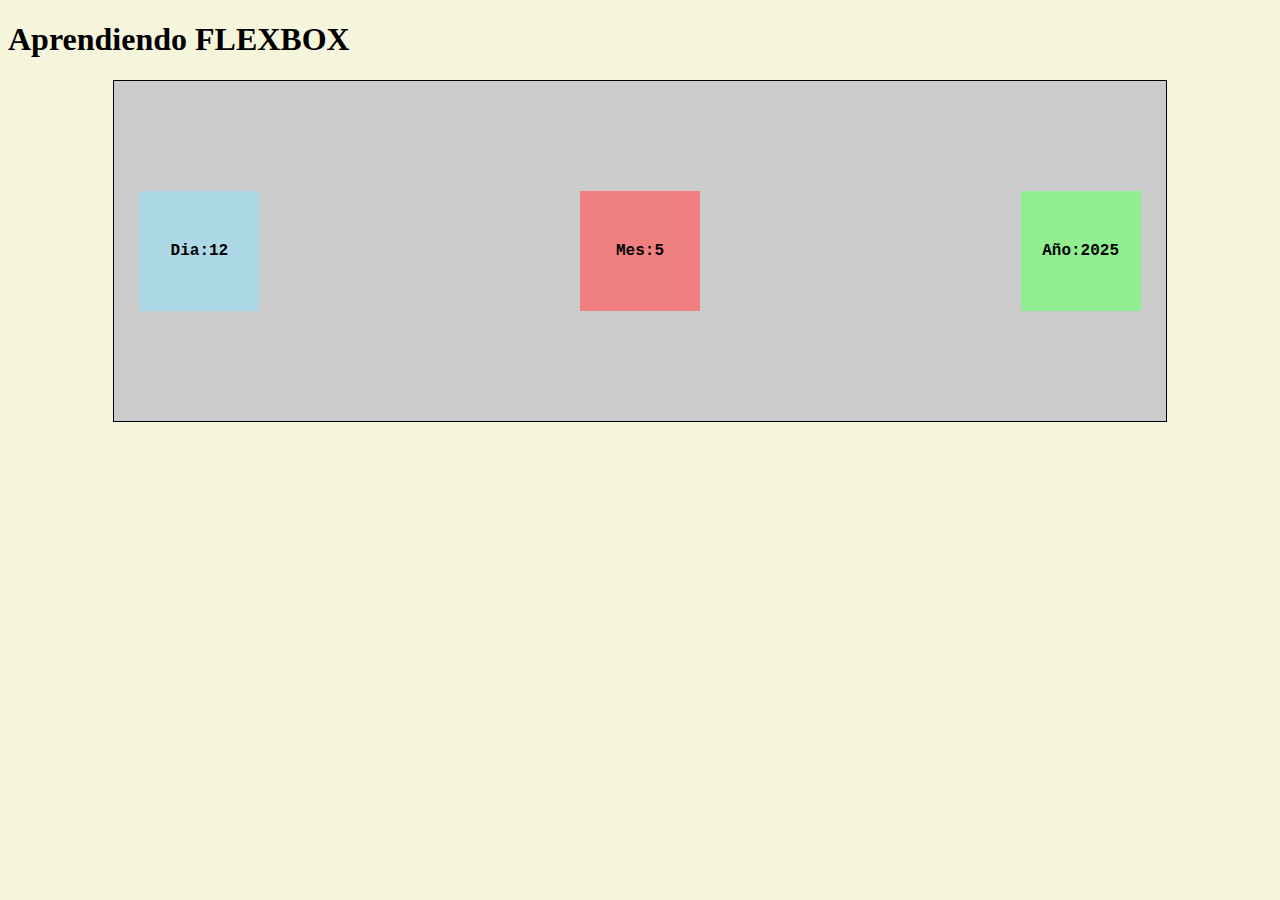
<file: index.html>
<!doctype html>
<html lang="es">
<head>
	<meta charset="utf-8">
	<meta http-equiv="X-UA-Compatible" content="IE-edge">
	<meta name="viewport" content="width=device-width,initial-scale=1.0">
	<link rel="stylesheet" type="text/css" href="index.css"/>
	<title> Aprendo Flexbox </title>


</head>
<body>
	<h1> Aprendiendo FLEXBOX </h1>
	
	<section class="flex-container">
		<div class="caja c1">
		     Dia:12
		</div>	 
        <div class="caja c2">
		     Mes:5
		</div>	 
        <div class="caja c3">
		     Año:2025
		</div>	 
		 
    </section>

</body>
</html>
</file>
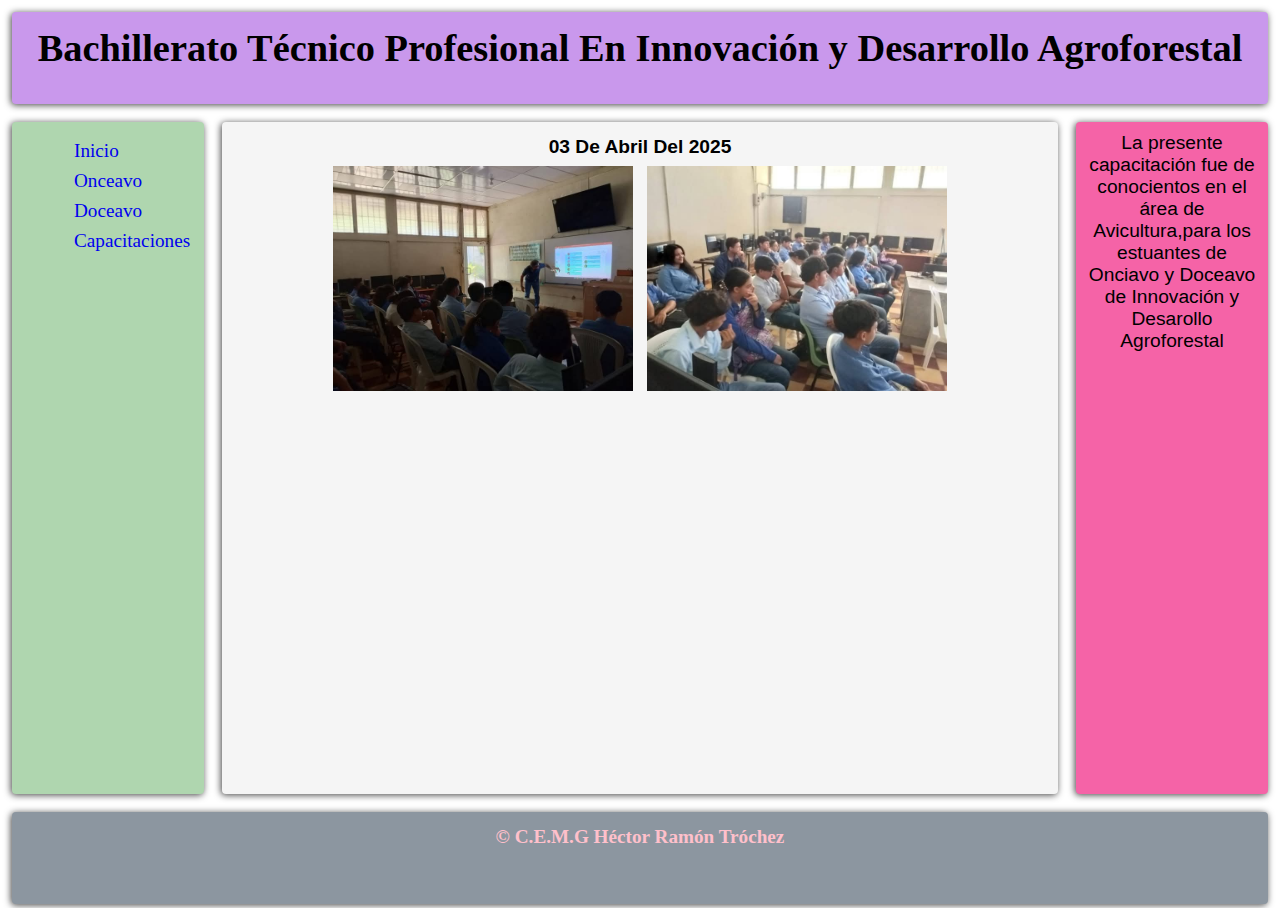
<file: capacitaciones.html>
<!doctype html>
<html>
<head>
	<meta charset="utf-8">
	<meta name="viewport" content="width=devise=width,  initial-scale=1.0" >
	<title>Doceavo</title>
	<link rel="stylesheet" href="grid.css">
</head>
<body class="grid-container">
	<header class="header"><h1> Bachillerato Técnico Profesional En Innovación y Desarrollo Agroforestal</h1></header>
	<nav class="Inicio">
		<ul>
	      <li><a href="grid.html">Inicio</a></li>
		  <li><a href="onceavo.html">Onceavo</a></li>
		   <li><a href="doceavo.html">Doceavo</a></li>
		   <li><a href="capacitaciones.html">Capacitaciones</a></li>
		 </ul>

	</nav>
	<aside class="sidebar">La presente capacitación fue de conocientos en el área de Avicultura,para los estuantes de Onciavo y Doceavo 
	de Innovación y Desarollo Agroforestal</aside>
	<article class="main"><p> 03 De Abril Del 2025 </p>
	<img src="ID/J.jpg" width="300">
	<img src="ID/A.jpg" width="300">
	</article>
	<footer class="footer"><p> &#169 C.E.M.G Héctor Ramón Tróchez</p></footer>
</body>
</html>
</file>
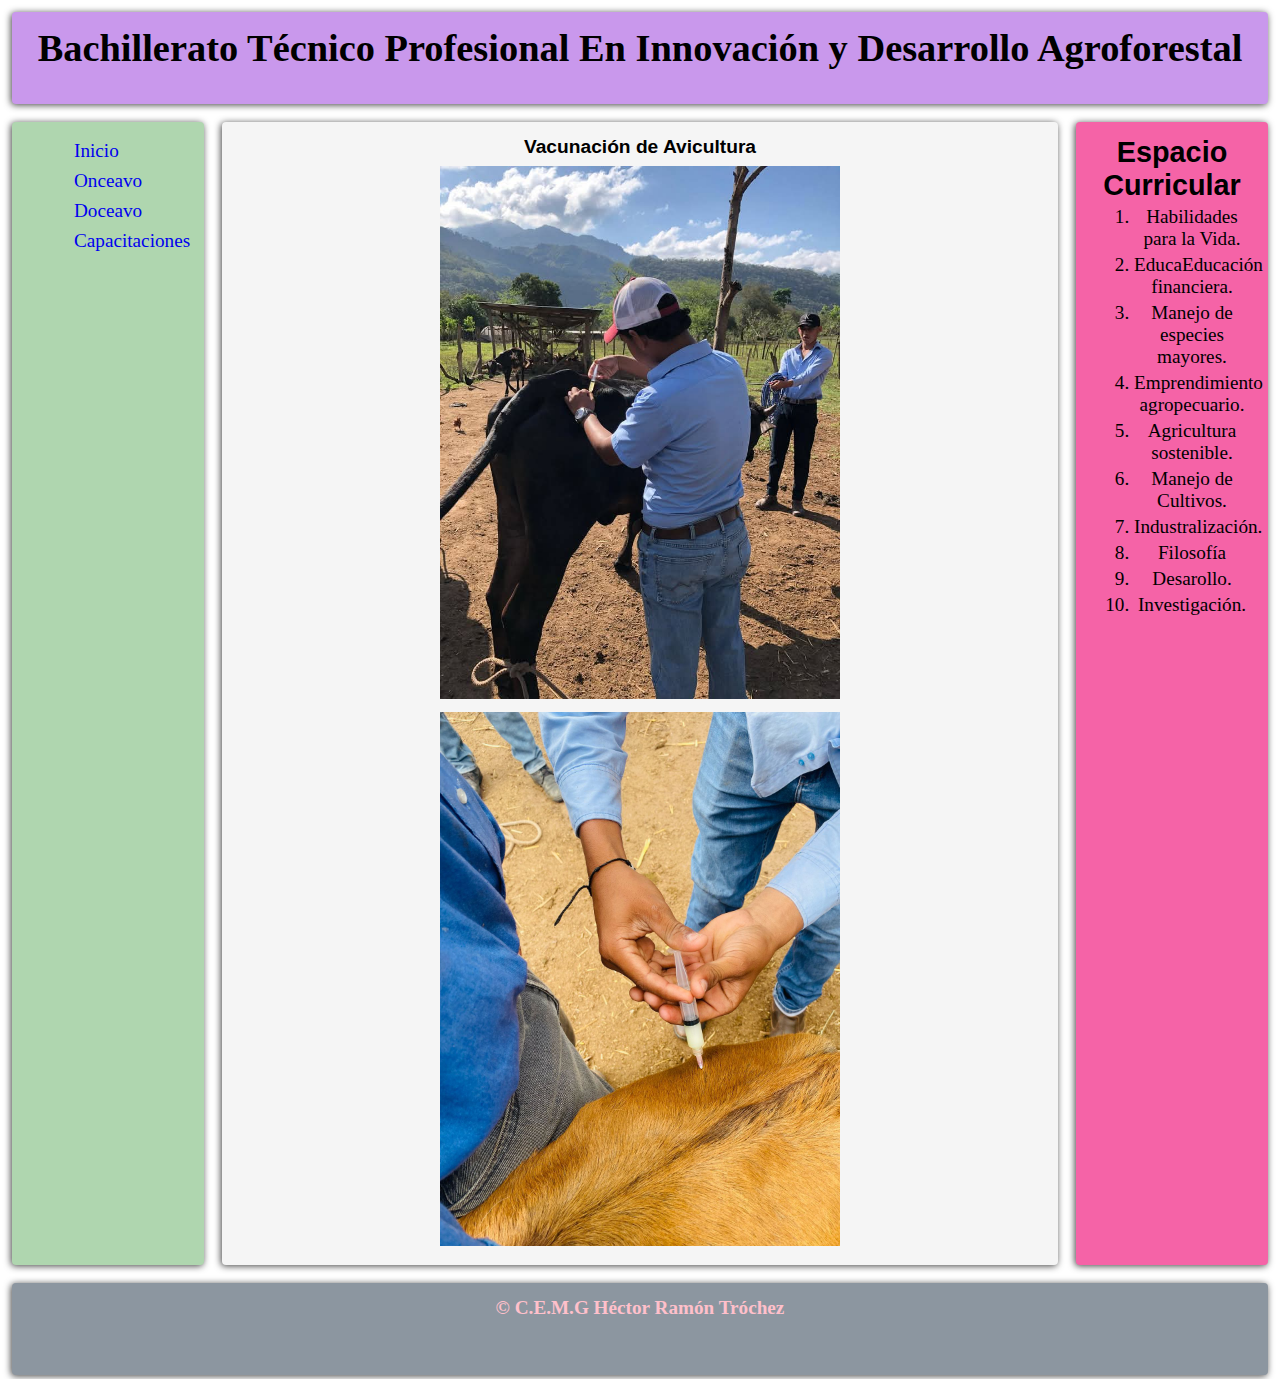
<file: doceavo.html>
<!doctype html>
<html>
<head>
	<meta charset="utf-8">
	<meta name="viewport" content="width=devise=width,  initial-scale=1.0" >
	<title>Doceavo</title>
	<link rel="stylesheet" href="grid.css">
</head>
<body class="grid-container">
	<header class="header"><h1> Bachillerato Técnico Profesional En Innovación y Desarrollo Agroforestal</h1></header>
	<nav class="Inicio">
		<ul>
	      <li><a href="grid.html">Inicio</a></li>
		  <li><a href="onceavo.html">Onceavo</a></li>
		   <li><a href="doceavo.html">Doceavo</a></li>
		   <li><a href="capacitaciones.html">Capacitaciones</a></li>
		 </ul>
	
	</nav>
	<aside class="sidebar"><h2>Espacio Curricular</h2>
	<td>
	 <ol>
	<li>Habilidades para la Vida.</li>
    <li>EducaEducación financiera.</li>
    <li>Manejo de especies mayores.</li>
	<li>Emprendimiento agropecuario.</li>
	<li>Agricultura sostenible.</li>
	<li>Manejo de Cultivos.</li>
	<li>Industralización.</li>
    <li>Filosofía</li>
    <li>Desarollo.</li>
    <li>Investigación.</li>
	 </ol>
	</td>
	</aside>
	
	<article class="main"><p> Vacunación de Avicultura</p><img src="ID/K.jpg" width="400"/>  
	                        <img src="ID/V.jpg" width="400"/>  
      </article>
	<footer class="footer"><p> &#169 C.E.M.G Héctor Ramón Tróchez</p></footer>
</body>
</html>
</file>
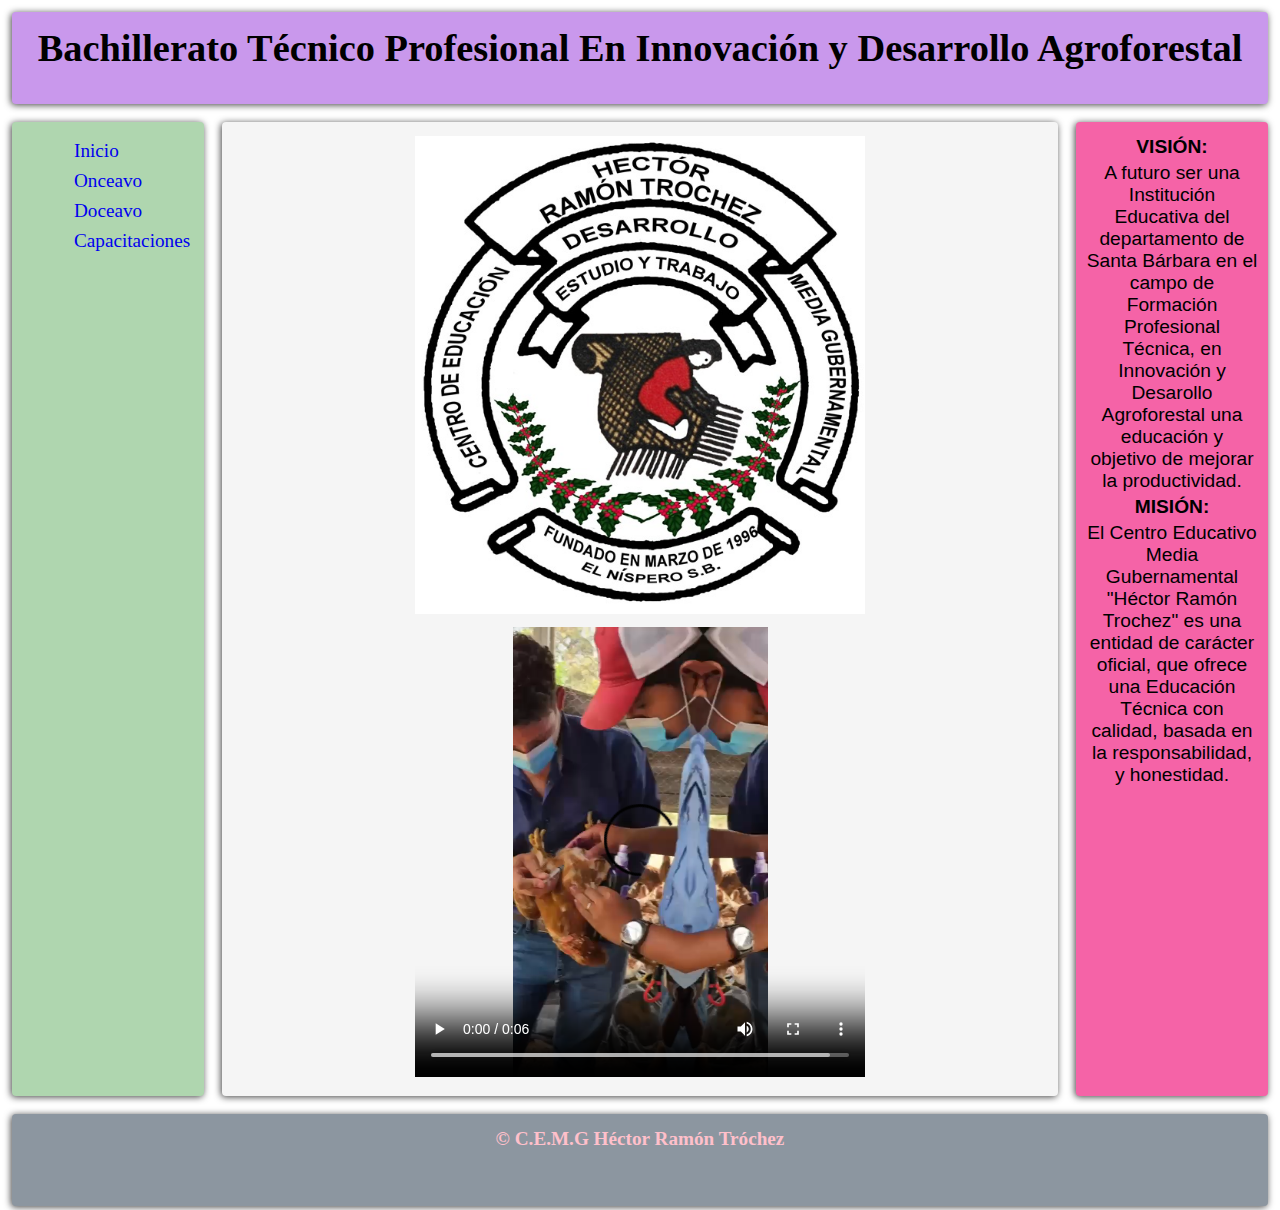
<file: grid.html>
<!doctype html>
<html>
<head>
	<meta charset="utf-8">
	<meta name="viewport" content="width=devise=width, initial-scale=1.0" >
	<title>proyecto</title>
	<link rel="stylesheet" href="grid.css">
</head>
<body class="grid-container">
	<header class="header"><h1>Bachillerato Técnico Profesional En Innovación y Desarrollo Agroforestal</h1></header>
	<nav class="Inicio">
		<ul>
		 <li><a href="grid.html">Inicio</a></li>
		  <li><a href="onceavo.html">Onceavo</a></li>
		   <li><a href="doceavo.html">Doceavo</a></li>
		   <li><a href="capacitaciones.html">Capacitaciones</a></li>
		 </ul>
	      
	</nav>
	
	
	<aside class="sidebar"><p>VISIÓN:</p>
     A futuro ser una Institución Educativa del departamento de Santa Bárbara en el campo de Formación Profesional Técnica,
     en Innovación y Desarollo Agroforestal una educación y objetivo de mejorar la productividad.


      <p> MISIÓN:</p>
     El Centro Educativo Media Gubernamental "Héctor Ramón Trochez" es una entidad de carácter oficial, 
     que ofrece una Educación Técnica con calidad, basada en la responsabilidad, y honestidad.
 
	</aside>
	<article class="main"> <img src="imagen/logo.jpg" width="450"/>
	                       <video src="ID/video1.mp4" autoplay loop controls width="450"  height="450"> </video>
	</article> 
	<footer class="footer"><p> &#169 C.E.M.G Héctor Ramón Tróchez</p></footer>
	</body>
</html>
</file>
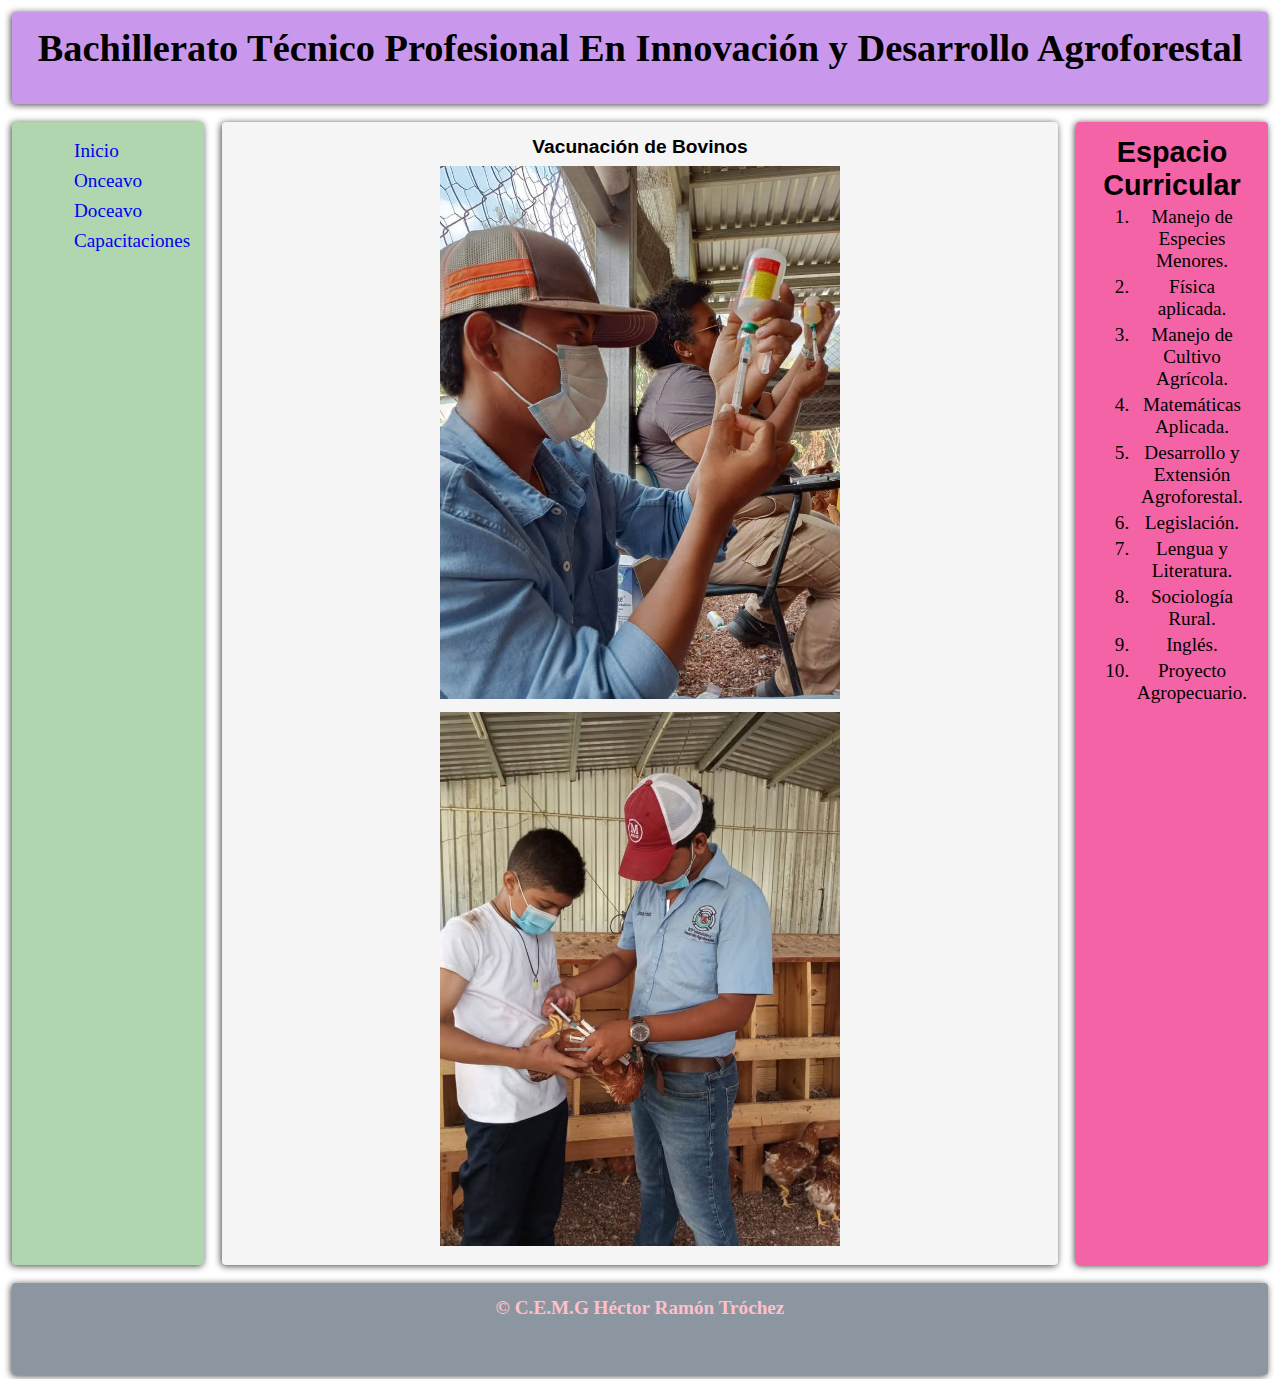
<file: onceavo.html>
<!doctype html>
<html>
<head>
	<meta charset="utf-8">
	<meta name="viewport" content="width=devise=width,  initial-scale=1.0" >
	<title>Onceavo</title>
	<link rel="stylesheet" href="grid.css">
</head>
<body class="grid-container">
	<header class="header"><h1> Bachillerato Técnico Profesional En Innovación y Desarrollo Agroforestal</h1></header>
	<nav class="Inicio">
		<ul>
		 <li><a href="grid.html">Inicio</a></li>
		  <li><a href="onceavo.html">Onceavo</a></li>
		   <li><a href="doceavo.html">Doceavo</a></li>
		   <li><a href="capacitaciones.html">Capacitaciones</a></li>
		 </ul>
	   
	</nav>
	<aside class="sidebar"><h2>Espacio Curricular</h2>
	<ol>
	<li>Manejo de Especies Menores.</li>
    <li>Física aplicada.</li>
    <li>Manejo de Cultivo Agrícola.</li>
	<li>Matemáticas Aplicada.</li>
	<li>Desarrollo y Extensión Agroforestal.</li>
	<li>Legislación.</li>
    <li>Lengua y Literatura.</li>
	<li>Sociología Rural.</li>
	<li>Inglés.</li>
	<li>Proyecto Agropecuario.</li>
	</ol>
	</aside>
	<article class="main"> <p>Vacunación de Bovinos</p><img src="ID/M.jpg" width="400"/>
	                                                  <img src="ID/O.jpg" width="400"/>
   	</article>
	<footer class="footer"><p> &#169 C.E.M.G Héctor Ramón Tróchez</p></footer>
</body>
</html>
</file>
<file: index.css>
body{
	background-color: beige;
}
.flex-container{
	border:1px solid black;
	background:#ccc;
	padding:20px;
	display:flex;
	flex-direction:row;
	flex-wrap:wrap;
	justify-content:space-between;
	align-content:center;
	width:80%;
	height:300px;
	margin:0 auto;
}
.caja{
	border:1px solid rbg(70,69,69);
	background-color:white;
	color:black;
	font-family:'Courier New', Courier,monospace;
	font-weight:bold;
	width:120px;
	height:120px;
	line-height:120px;
	text-align:center;
	margin:5px;
	overflow:hidden;
}
.c1{
	background:lightblue;
}

.c2{
	background:lightcoral;
}

.c3{
	background:lightgreen;
}
</file>
<file: grid.css>
*{
	box-sizing:border-box;
	margin:4px;
	padding:4;
}
html{
	height:100%;
}
body{
	font-family:"public Sans", sans-serif;
	font-size:1.2rem;
	min-height: 100%;
}
.grid-container > *{
	box-shadow:-1px 1px 7px 0px rgba(0,0,0,0.75);
	border-radius:4px;
	padding:10px;
	text-align:center;
}
.header{
	grid-area:header;
	background-color:#c998ec;
	font-family:georgian;
}
.Inicio{
	grid-area:Inicio;
	background-color:#afd6af;
	text-align:center;
}
.sidebar{
	grid-area:sidebar;
	background-color:#f563a7;
	
}
.main{
	grid-area:main;
	background-color:#f5f5f5;
}

 ul li{
	float:left;
	list-style:none;
	font-family:georgian;
}
a{
	text-decoration:none;
}
p{
	font-weight:bold;
}
ol li{
	font-family:clarendon;
}

.footer {
  grid-area: footer;
  background-color: #8c96a0;
  font-family:clarendon;
  color:pink;
  
}

.grid-container{
	display:grid;
	gap:10px;
	grid-template:
	"header" 230px
	"Inicio" 120px
	"main" auto
	"sidebar" 315px
	"footer" 100px;
	
}

@media (min-width: 600px) {
  .grid-container {
    /* grid-template-columns: 200px auto;
    grid-template-rows: 100px 50px  auto 100px;
    grid-template-areas: 
    "header  header"
    "Inicio  Inicio"
    "sidebar main"
    "footer  footer"; */

    grid-template:
      "header  header" 100px
      "Inicio  Inicio" 100px
      "sidebar main"   auto
      "footer  footer" 100px/
      200px    auto;
  }
}

@media (min-width: 900px) {
  .grid-container {
    grid-template:
      "header  header header"  100px
      "Inicio main   sidebar" auto
      "footer  footer footer"  100px /
      200px    auto   200px;
  }
}

nav ul li a:hover{
color:black;
}
</file>
